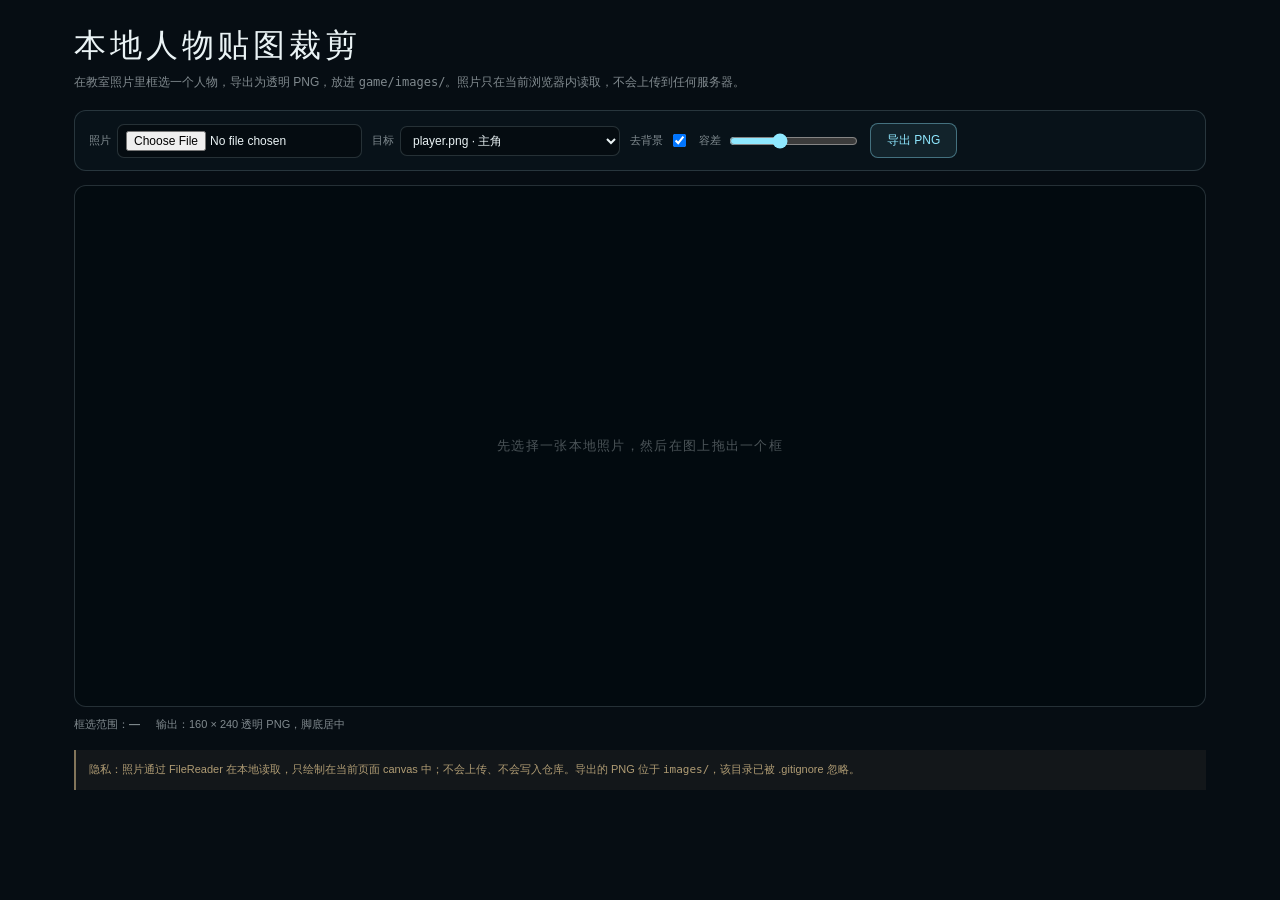
<file: tools/photo-crop.html>
<!doctype html>
<html lang="zh-CN">
<head>
<meta charset="utf-8">
<meta name="viewport" content="width=device-width,initial-scale=1">
<title>本地人物贴图裁剪 · 三中</title>
<style>
  :root { --cyan:#8fe8ff; --line:rgba(210,238,248,.16); --muted:rgba(230,240,244,.55); }
  * { box-sizing: border-box; }
  body { margin:0; background:#060d13; color:#eaf3f5; font-family:"PingFang SC","Microsoft YaHei",sans-serif; }
  .wrap { max-width:1180px; margin:0 auto; padding:24px; }
  h1 { margin:0 0 4px; font-family:"Songti SC","STSong",serif; font-weight:500; letter-spacing:.12em; }
  .sub { margin:0 0 18px; font-size:12px; line-height:1.7; color:var(--muted); }
  .bar { display:flex; flex-wrap:wrap; gap:10px; align-items:center; padding:12px 14px; border:1px solid var(--line); border-radius:12px; background:rgba(10,22,30,.65); }
  .bar label { font-size:11px; color:var(--muted); display:flex; gap:6px; align-items:center; }
  input[type=file], select { background:rgba(0,0,0,.3); border:1px solid var(--line); color:#eaf3f5; border-radius:7px; padding:6px 8px; font:inherit; font-size:12px; }
  input[type=range] { accent-color:#8fe8ff; }
  button { border:1px solid rgba(143,232,255,.4); background:rgba(143,232,255,.08); color:var(--cyan); border-radius:8px; padding:8px 16px; font:inherit; font-size:12px; cursor:pointer; }
  button:hover { background:rgba(143,232,255,.16); }
  .stage { position:relative; margin-top:14px; min-height:320px; border:1px solid var(--line); border-radius:12px; background:rgba(3,10,15,.6); overflow:hidden; display:grid; place-items:center; }
  canvas#view { display:block; max-width:100%; cursor:crosshair; }
  .hint { position:absolute; inset:0; display:grid; place-items:center; color:rgba(230,240,244,.32); font-size:13px; letter-spacing:.1em; pointer-events:none; }
  .meta { margin-top:10px; display:flex; gap:16px; flex-wrap:wrap; font-size:11px; color:var(--muted); }
  .privacy { margin-top:18px; padding:10px 13px; border-left:2px solid rgba(242,212,154,.5); background:rgba(242,212,154,.05); font-size:11px; line-height:1.7; color:rgba(242,212,154,.7); }
</style>
</head>
<body>
<div class="wrap">
  <h1>本地人物贴图裁剪</h1>
  <p class="sub">在教室照片里框选一个人物，导出为透明 PNG，放进 <code>game/images/</code>。照片只在当前浏览器内读取，不会上传到任何服务器。</p>
  <div class="bar">
    <label>照片 <input id="file" type="file" accept="image/*"></label>
    <label>目标
      <select id="target">
        <option value="player">player.png · 主角</option>
        <option value="npc-security">npc-security.png · 保安老周</option>
        <option value="npc-luoruoyu">npc-luoruoyu.png · 罗若愚</option>
        <option value="npc-zhoudi">npc-zhoudi.png · 周帝</option>
        <option value="npc-liliyan">npc-liliyan.png · 李严厉</option>
        <option value="npc-shenzhiwei">npc-shenzhiwei.png · 沈知微</option>
        <option value="npc-wenqixin">npc-wenqixin.png · 文启新</option>
        <option value="npc-director">npc-director.png · 教导主任</option>
        <option value="npc-dormkeeper">npc-dormkeeper.png · 宿管阿姨</option>
        <option value="npc-qinxiangnuan">npc-qinxiangnuan.png · 秦向暖</option>
        <option value="npc-canteen">npc-canteen.png · 食堂大叔</option>
        <option value="npc-songtaotao">npc-songtaotao.png · 宋滔滔</option>
        <option value="npc-zhengchongfeng">npc-zhengchongfeng.png · 郑冲锋</option>
        <option value="npc-sumelody">npc-sumelody.png · 苏旋律</option>
        <option value="npc-librarian">npc-librarian.png · 守书人</option>
        <option value="npc-konghuaigu">npc-konghuaigu.png · 孔怀古</option>
        <option value="enemy1">enemy1.png · 敌人 1</option>
        <option value="enemy2">enemy2.png · 敌人 2</option>
        <option value="enemy3">enemy3.png · 敌人 3</option>
        <option value="boss">boss.png · Boss</option>
      </select>
    </label>
    <label>去背景 <input id="key" type="checkbox" checked></label>
    <label>容差 <input id="tol" type="range" min="10" max="120" value="52"></label>
    <button id="export">导出 PNG</button>
  </div>
  <div class="stage">
    <canvas id="view" width="900" height="520"></canvas>
    <div class="hint" id="hint">先选择一张本地照片，然后在图上拖出一个框</div>
  </div>
  <div class="meta"><span>框选范围：<b id="rect">—</b></span><span>输出：160 × 240 透明 PNG，脚底居中</span></div>
  <p class="privacy">隐私：照片通过 FileReader 在本地读取，只绘制在当前页面 canvas 中；不会上传、不会写入仓库。导出的 PNG 位于 <code>images/</code>，该目录已被 .gitignore 忽略。</p>
</div>
<script>
(function () {
  const $ = id => document.getElementById(id);
  const view = $('view'), ctx = view.getContext('2d');
  let img = null, drag = null, rect = null, scale = 1, ox = 0, oy = 0;
  const TOL = $('tol');

  function reset() {
    ctx.clearRect(0, 0, view.width, view.height);
    ctx.fillStyle = 'rgba(3,10,15,.6)';
    ctx.fillRect(0, 0, view.width, view.height);
  }
  function fit() {
    reset();
    if (!img) return;
    scale = Math.min(view.width / img.width, view.height / img.height, 1);
    const w = img.width * scale, h = img.height * scale;
    ox = (view.width - w) / 2; oy = (view.height - h) / 2;
    ctx.drawImage(img, ox, oy, w, h);
    if (rect) drawRect();
  }
  function drawRect() {
    if (!rect) return;
    ctx.save();
    ctx.fillStyle = 'rgba(0,0,0,.28)';
    ctx.fillRect(0, 0, view.width, view.height);
    ctx.clearRect(rect.x, rect.y, rect.w, rect.h);
    if (img) {
      const w = img.width * scale, h = img.height * scale;
      ctx.save();
      ctx.beginPath(); ctx.rect(rect.x, rect.y, rect.w, rect.h); ctx.clip();
      ctx.drawImage(img, ox, oy, w, h);
      ctx.restore();
    }
    ctx.strokeStyle = '#8fe8ff'; ctx.lineWidth = 1.5;
    ctx.strokeRect(rect.x + .5, rect.y + .5, rect.w, rect.h);
    ctx.restore();
    $('rect').textContent = `${Math.round(rect.x - ox)} , ${Math.round(rect.y - oy)} · ${Math.round(rect.w / scale)} × ${Math.round(rect.h / scale)}`;
  }
  function pos(e) {
    const r = view.getBoundingClientRect();
    return { x: (e.clientX - r.left) * view.width / r.width, y: (e.clientY - r.top) * view.height / r.height };
  }
  view.addEventListener('pointerdown', e => {
    if (!img) return;
    const p = pos(e); drag = { x: p.x, y: p.y }; rect = { x: p.x, y: p.y, w: 0, h: 0 };
    view.setPointerCapture(e.pointerId);
  });
  view.addEventListener('pointermove', e => {
    if (!drag) return;
    const p = pos(e);
    rect = { x: Math.min(drag.x, p.x), y: Math.min(drag.y, p.y), w: Math.abs(p.x - drag.x), h: Math.abs(p.y - drag.y) };
    drawRect();
  });
  view.addEventListener('pointerup', e => {
    if (!drag) return;
    drag = null;
    if (rect && (rect.w < 4 || rect.h < 4)) rect = null;
    fit();
  });
  $('file').addEventListener('change', e => {
    const f = e.target.files && e.target.files[0];
    if (!f) return;
    const reader = new FileReader();
    reader.onload = () => {
      const im = new Image();
      im.onload = () => { img = im; rect = null; $('hint').style.display = 'none'; fit(); };
      im.src = reader.result;
    };
    reader.readAsDataURL(f);
  });
  $('export').addEventListener('click', () => {
    if (!img || !rect) { alert('先加载照片并框选一个人物。'); return; }
    const sx = (rect.x - ox) / scale, sy = (rect.y - oy) / scale;
    const sw = rect.w / scale, sh = rect.h / scale;
    const out = document.createElement('canvas');
    out.width = 160; out.height = 240;
    const g = out.getContext('2d');
    g.drawImage(img, sx, sy, sw, sh, 0, 0, 160, 240);
    if ($('key').checked) {
      const data = g.getImageData(0, 0, 160, 240), d = data.data;
      const corners = [0, 159 * 4, 239 * 160 * 4, (160 * 240 - 1) * 4];
      let br = 0, bg = 0, bb = 0;
      for (const i of corners) { br += d[i]; bg += d[i + 1]; bb += d[i + 2]; }
      br /= 4; bg /= 4; bb /= 4;
      const tol = Number(TOL.value), t2 = tol * tol * 3;
      for (let i = 0; i < d.length; i += 4) {
        const dr = d[i] - br, dg = d[i + 1] - bg, db = d[i + 2] - bb;
        if (dr * dr + dg * dg + db * db < t2) d[i + 3] = 0;
      }
      g.putImageData(data, 0, 0);
    }
    const name = $('target').value + '.png';
    const a = document.createElement('a');
    a.download = name;
    a.href = out.toDataURL('image/png');
    a.click();
  });
  reset();
})();
</script>
</body>
</html>
</file>
